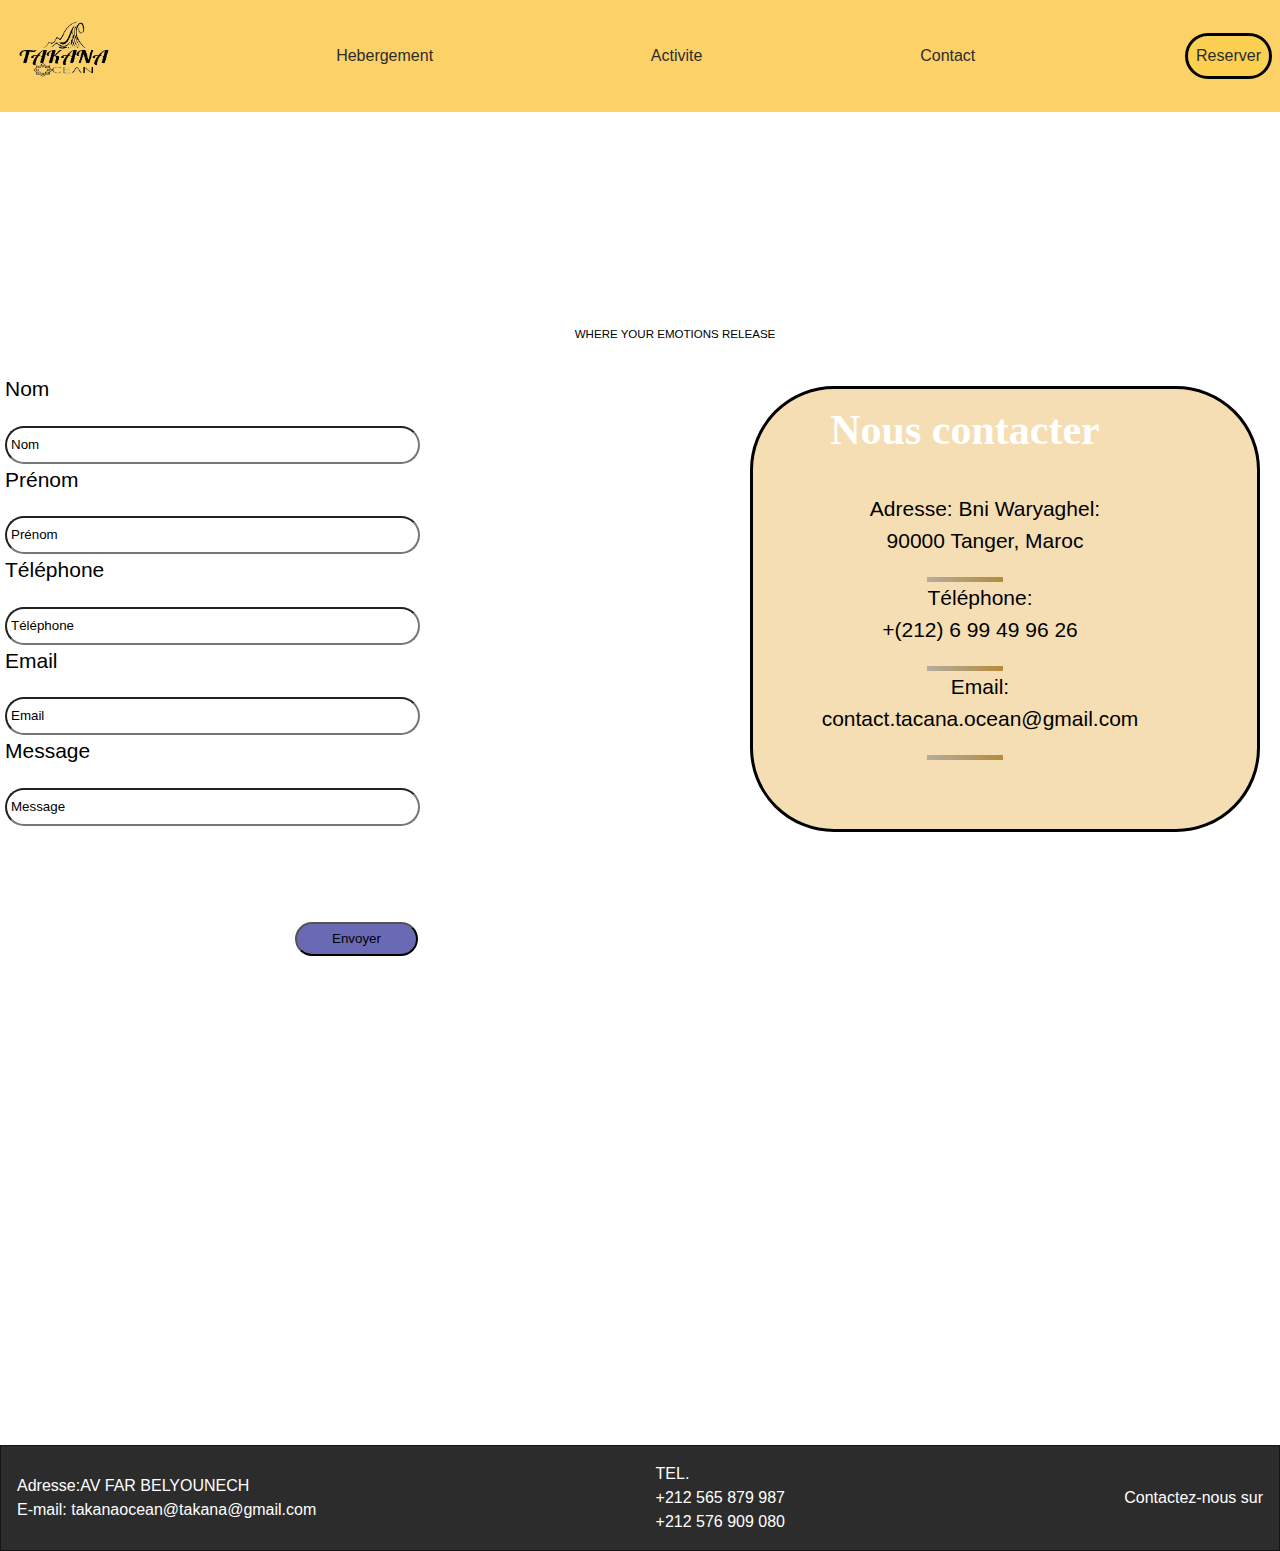
<file: contact.html>
<!DOCTYPE html>
<html lang="en">

<head>
    <meta charset="UTF-8">
    <meta http-equiv="X-UA-Compatible" content="IE=edge">
    <meta name="viewport" content="width=device-width, initial-scale=1.0">
    <link rel="stylesheet" href="./css/contact.css">
    <link rel="stylesheet" href="https://use.fontawesome.com/releases/v5.15.4/css/all.css"
        integrity="sha384-DyZ88mC6Up2uqS4h/KRgHuoeGwBcD4Ng9SiP4dIRy0EXTlnuz47vAwmeGwVChigm" crossorigin="anonymous">
    <title>Contact</title>
</head>

<body>
    <header class="banner">
        <nav class="navbar">
            <ul>
                <li class="logo"><a href="./index.html"><img src="./img/logo.png"></a></li>
                <li class="items"><a href="./hébergement.html">Hebergement</a></li>
                <li class="items"><a href="./activite.html">Activite</a></li>
                <li class="items"><a href="./contact.html">Contact</a></li>
                <li class="items-important"><a href="./resrvation.html">Reserver</a></li>
            </ul>
        </nav>
        <div class="titrrre">
            <h1>TACANA OCEAN</h1>
            <P>WHERE YOUR EMOTIONS RELEASE</P>
        </div>
    </header>
    <main>
        <section class="sec1">

            <div class="input">
                <form>
                    <p>Nom</p>
                    <input class="label" type="text" value="Nom">
                    <p>Prénom</p>
                    <input class="label" type="text" value="Prénom">
                    <p>Téléphone</p>
                    <input class="label" type="text" value="Téléphone">
                    <p>Email</p>
                    <input class="label" type="text" value="Email">
                    <p>Message</p>
                    <input class="label" type="text" value="Message">
                    <br><br><br><br>

                    <input class="label2" type="submit" value="Envoyer">
                </form>
            </div>

        </section>
        <section class="sec2">

            <div class="us">
                <h1>Nous contacter</h1>
                                        
                    <div class="adresse">
                    <i class="fas fa-map-marker-alt"></i>
                    <p>Adresse: Bni Waryaghel:<br> 90000 Tanger, Maroc</p>
                </div>
                <hr>
                <div class="tele">
                    <i class="fas fa-phone-square-alt"></i>
                    <p>Téléphone:<br> +(212) 6 99 49 96 26</p>
                </div>
                <hr>
                <div class="email">
                    <i class="fas fa-envelope"></i>
                    <p>Email:<br> contact.tacana.ocean@gmail.com</p>
                </div>
                <hr>

            </div>

        </section>
        <iframe src="https://www.google.com/maps/embed?pb=!1m18!1m12!1m3!1d7736.1020936804325!2d-5.404559857304707!3d35.915430453783706!2m3!1f0!2f0!3f0!3m2!1i1024!2i768!4f13.1!3m3!1m2!1s0xd0c988615a2c859%3A0x4c592ac881bb3471!2sBelyounach%20panorama!5e0!3m2!1sfr!2sma!4v1637917120410!5m2!1sfr!2sma" width="100%" height="450" style="border:0;" allowfullscreen="" loading="lazy" width="100%"></iframe>


    </main>

    <footer>
        <div class="footer-nav">
            <ul class='adress'>
                <li><a href="">Adresse:AV FAR BELYOUNECH<br>E-mail: takanaocean@takana@gmail.com </a></li>
                <li><a href="">TEL.<br>+212 565 879 987<BR>+212 576 909 080</a></li>
                <li><a href="">Contactez-nous sur <br><i class="fab fa-instagram"></i></a></li>
            </ul>
        </div>

    </footer>

</body>

</html>
</file>
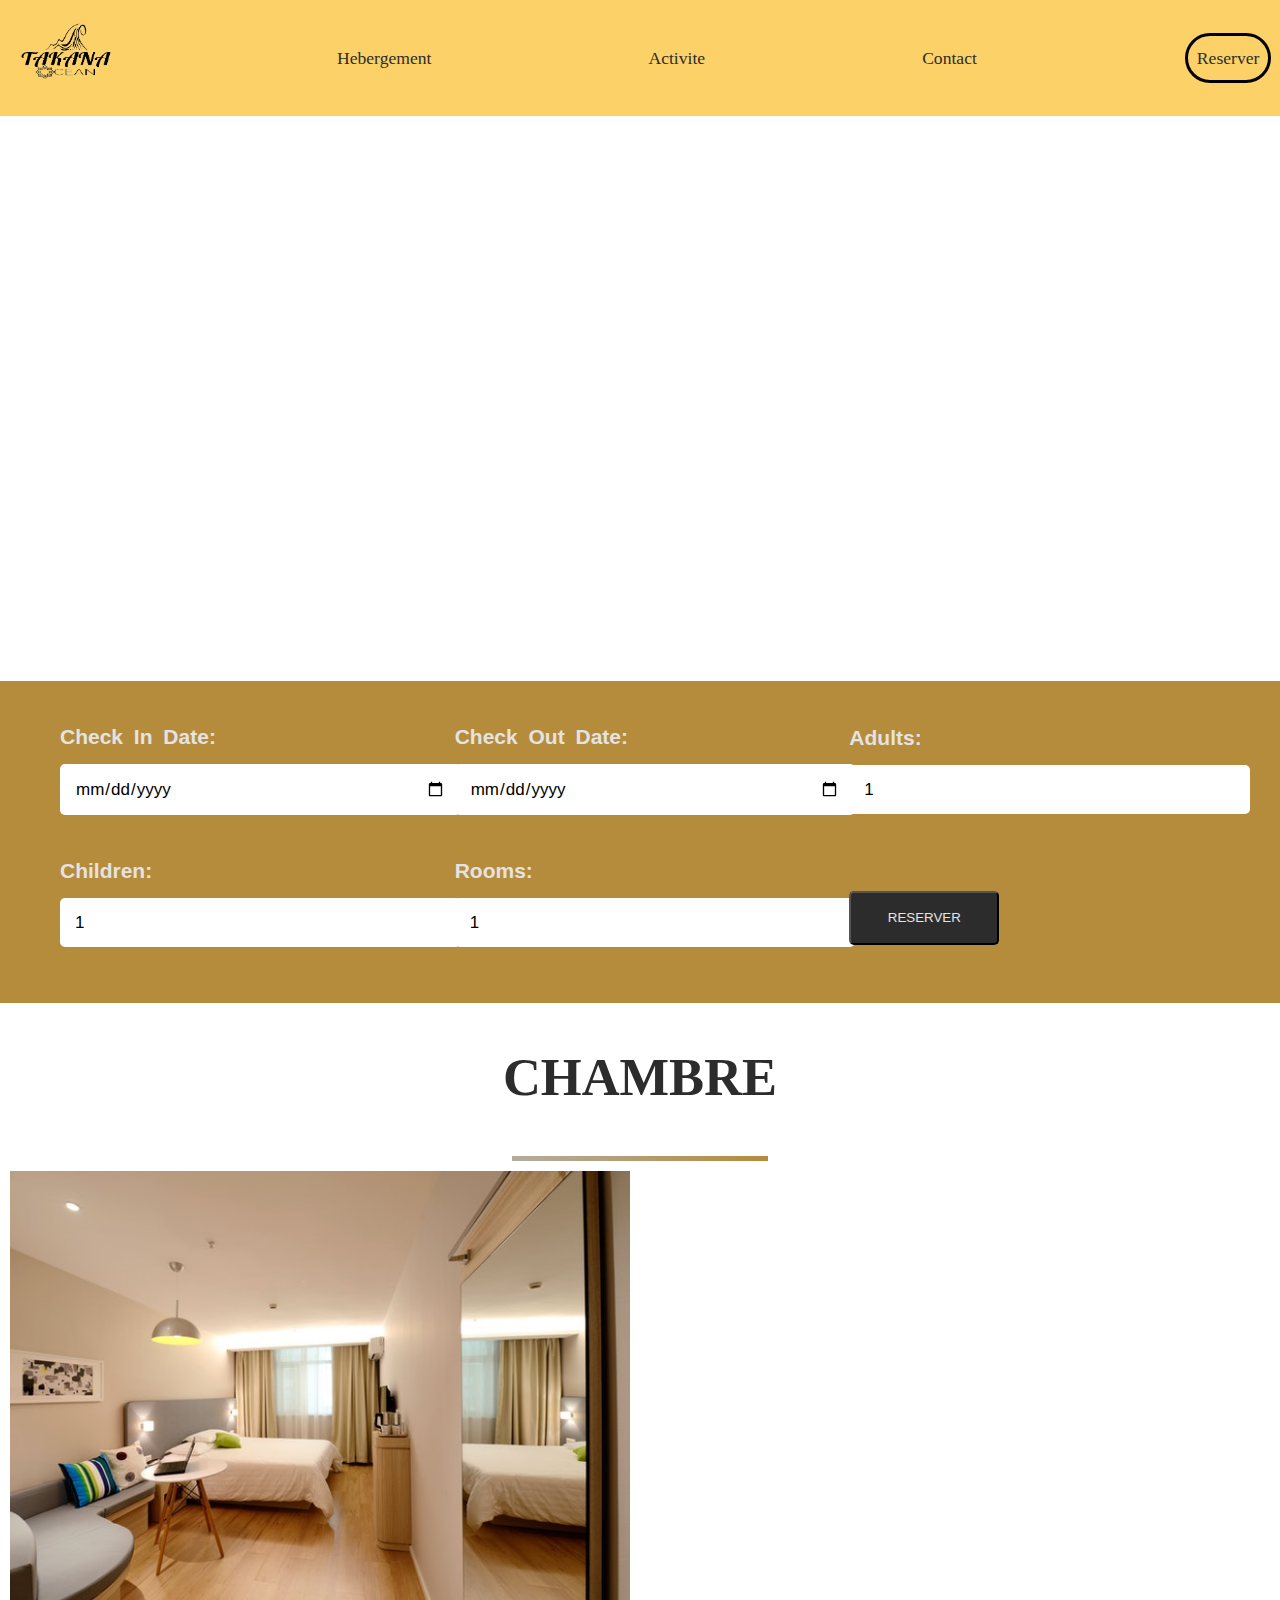
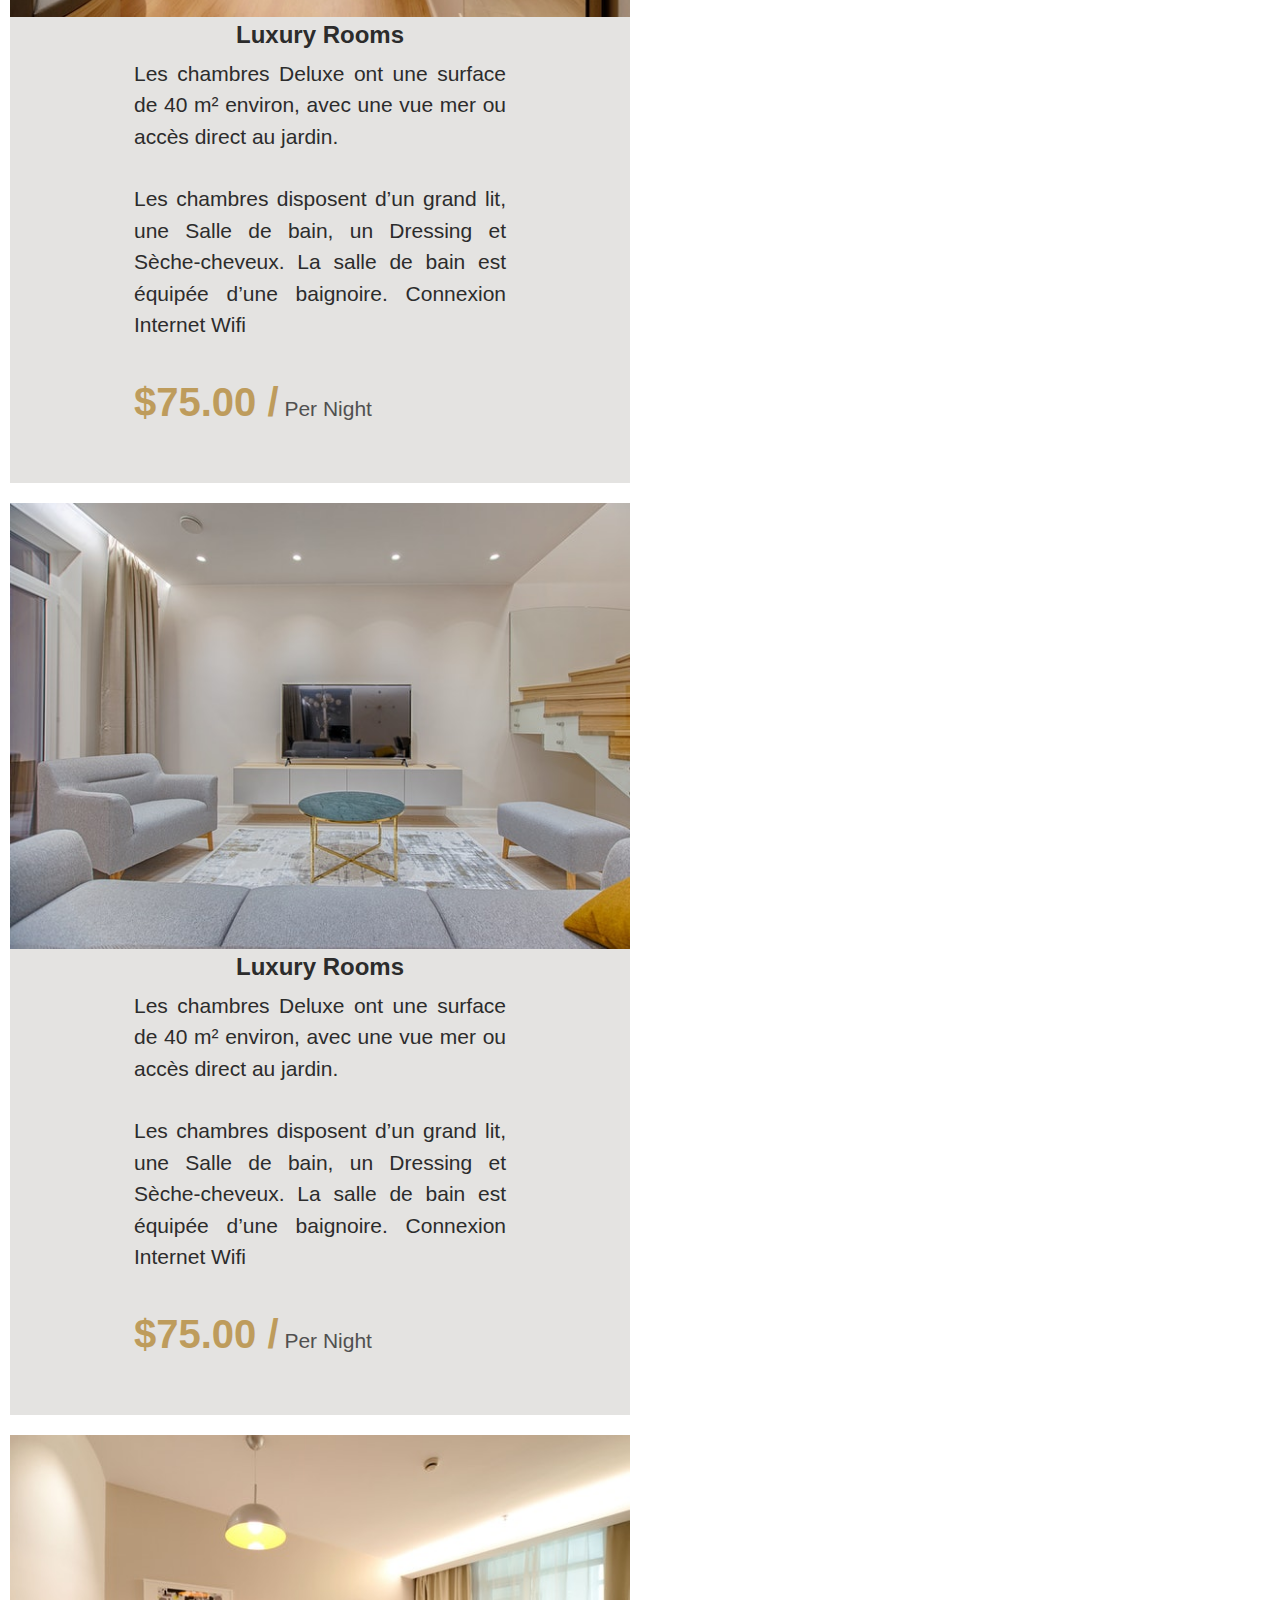
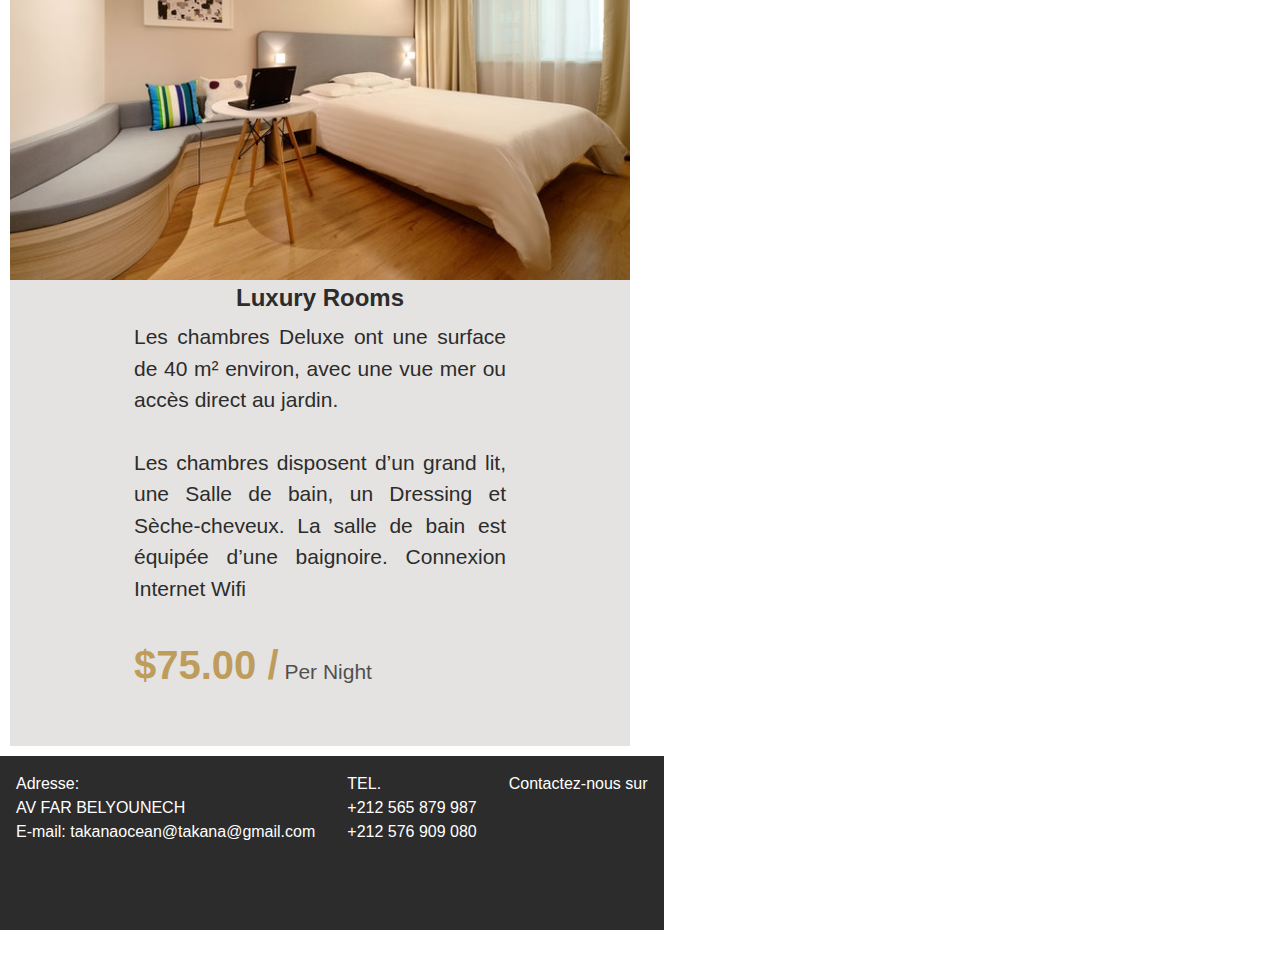
<file: resrvation.html>
<!DOCTYPE html>
<html lang="en">

<head>
    <meta charset="UTF-8">
    <meta http-equiv="X-UA-Compatible" content="IE=edge">
    <meta name="viewport" content="width=device-width, initial-scale=1.0">
    <title>Reservation</title>


    <link rel="preconnect" href="https://fonts.googleapis.com">
    <link rel="stylesheet" href="./css/resrvationstyle.css">
</head>

<body>
    <header class="banner">
        <nav class="navbar">
            <ul>
                <li class="logo"><a href="./index.html"><img src="./img/logo.png"></a></li>
                <li class="items"><a href="./hébergement.html">Hebergement</a></li>
                <li class="items"><a href="./activite.html">Activite</a></li>
                <li class="items"><a href="./contact.html">Contact</a></li>
                <li class="items-important"><a href="./resrvation.html">Reserver</a></li>
            </ul>
        </nav>
        <div class="container title text-center">
            <h1>TACANA OCEAN</h1>
            <P>WHERE YOUR EMOTIONS RELEASE</P>
        </div>
    </header>


    <div class="book">
        <form class="book-form">
            <div class="form-item"> 
                <label for="checkin-date">Check In Date: </label>
                <input type="date" id="chekin-date">
            </div>
            <div class="form-item"> 
                <label for="checkout-date">Check Out Date: </label>
                <input type="date" id="chekout-date">
            </div>
            <div class="form-item">
                <label for="adult">Adults: </label>
                <input type="number" min="1" value="1" id="adult">
            </div>
            <div class="form-item">
                <label for="children">Children: </label>
                <input type="number" min="1" value="1" id="children">
            </div>
            <div class="form-item">
                <label for="rooms">Rooms: </label>
                <input type="number" min="1" value="1" id="rooms">
            </div>
            <div class="form-item">
                <input type="submit" class="btn" value="RESERVER">
            </div>
        </form>
    </div>
    <section class="rooms sec-width" >
        <div class="room-title">
            <h2>CHAMBRE</h2>
            <hr>
        </div>
        <div class="rooms-container">
            <!-- room -->
            <article class="room">
                <div class="room-image">
                    <img src="./img/img1.jpg" alt="room image">
                </div>
                <div class="room-text">
                    <h3>Luxury Rooms</h3>

                    <p>Les chambres Deluxe ont une surface de 40 m² environ, avec une vue mer ou accès direct au jardin.
                    </p>
                    <p>Les chambres disposent d’un grand lit, une Salle de bain, un Dressing et Sèche-cheveux.
                        La salle de bain est équipée d’une baignoire.
                        Connexion Internet Wifi</p>
                    <p class="rate">
                        <span>$75.00 /</span> Per Night
                    </p>

                </div>
            </article>
            <!-- end of single room -->
            <div class="room-title">

                <hr>
            </div>
            <div class="rooms-container">
                <!-- room -->
                <article class="room">
                    <div class="room-image">
                        <img src="./img/img2.jpg" alt="room image">
                    </div>
                    <div class="room-text">
                        <h3>Luxury Rooms</h3>

                        <p>Les chambres Deluxe ont une surface de 40 m² environ, avec une vue mer ou accès direct au
                            jardin.</p>
                        <p>Les chambres disposent d’un grand lit, une Salle de bain, un Dressing et Sèche-cheveux.
                            La salle de bain est équipée d’une baignoire.
                            Connexion Internet Wifi</p>
                        <p class="rate">
                            <span>$75.00 /</span> Per Night
                        </p>

                    </div>
                </article>
                <!-- end of single room -->
                <div class="room-title">

                    <hr>
                </div>
                <div class="rooms-container">
                    <!-- room -->
                    <article class="room">
                        <div class="room-image">
                            <img src="./img/img3.jpg" alt="room image">
                        </div>
                        <div class="room-text">
                            <h3>Luxury Rooms</h3>

                            <p>Les chambres Deluxe ont une surface de 40 m² environ, avec une vue mer ou accès direct au
                                jardin.</p>
                            <p>Les chambres disposent d’un grand lit, une Salle de bain, un Dressing et Sèche-cheveux.
                                La salle de bain est équipée d’une baignoire.
                                Connexion Internet Wifi</p>
                            <p class="rate">
                                <span>$75.00 /</span> Per Night
                            </p>

                        </div>
                    </article>
                    <!-- end of single room -->


                    <footer>
                        <div class="footer-nav">
                            <ul class='adress'>
                                <li><a href="">Adresse:<br>AV FAR BELYOUNECH<br>E-mail: takanaocean@takana@gmail.com
                                    </a></li>
                                <li><a href="">TEL.<br>+212 565 879 987<BR>+212 576 909 080</a></li>
                                <li><a href="">Contactez-nous sur <br><i class="fab fa-instagram"></i></a></li>
                            </ul>
                        </div>

                    </footer>

</body>

</html>
</file>
<file: css/contact.css>
:root{
    --clr-primary-300:#b58b3c ;
    --clr-primary-400:#e4e3e1;

    --clr-primary-100:#ffffff;
    --clr-neutral-900:#2c2c2c;
    --transition: all 0.7s ease;
    --clr-gardient-1:linear-gradient(to right,#b3aca0,#b58b3c );
    --ff-primary:"open sans", sans-sarif;
    --ff-secondary:"-apple-system, BlinkMacSystemFont, 'Segoe UI', Roboto, Oxygen, Ubuntu, Cantarell, 'Open Sans', 'Helvetica Neue', sans-serif;" 

    

}
*{
    margin: 0%;
    padding: 0%;
    font-family: sans-serif;
    line-height:  1.5em;
}
body{
    font-family: var(--ff-primary);
    font-weight: 400;
    font-size: 1.3125rem;
    line-height: 1.6;
}
img{
    display: block;
    width: 100%;
}
.responsive {
    width: 100%;
    max-width: 400px;
    height: auto;
}
hr{
    max-width: 20%;
    display: flex;
    margin: auto;
    border: none;
    height: 5px;
    background:linear-gradient(to right,#b3aca0,#b58b3c );
}

.container-layouts{
    display: flex;
    align-items: center;
    
}
.layouts {
    max-width:100% ;
    height: auto;
    border: #ffffff;
}

h1,
h2{
    font-family:var(--ff-primary);
    font-weight: 900;
    line-height:1;
    color: var(--clr-primary-100);
}
h1,h2,p{
    margin-bottom: 1em;
}

/* workin on navbar */
.navbar{
    background-color: #fcd268;
    position: fixed;
    z-index: 1;
    width: 100%;
    top: 0;
    left: 0;


}
nav ul{
    list-style: none;
    margin: 0%;
    padding: 0%;
    display: flex;
    justify-content: space-between;
    align-items: center;
    
   

}
nav li{
    
    padding: 0.5em;
    margin: 0.5em;
    font-size: 1rem;
    


}
nav  a{
    text-decoration: none;
    color: var(--clr-neutral-900);
    font-family: -apple-system, BlinkMacSystemFont, 'Segoe UI', Roboto, Oxygen, Ubuntu, Cantarell, 'Open Sans', 'Helvetica Neue', sans-serif;

}

.logo{
    max-width:  8%;
    top: 0%;

}

.items-important{
    background: #fdd052;
    border: rgb(0, 0, 0) solid ;
    border-radius: 25px;
   
   
}
.items-important:hover{
    background-color:#fddf8e ;
}
a:hover {
    color: rgb(233, 146, 15);
}
a:active{
    color: lightgreen;
}

.titrrre h1 {
    padding-top: 20%;
    text-align: center;
}
.titrrre p{
    font-size: 55%;
    font-family: 'Franklin Gothic Medium', 'Arial Narrow', Arial, sans-serif;
    text-align: center;
}
.titrrre{
    padding-left: 70px;
}

.banner{


    background-image: url(https://live.staticflickr.com/7289/27744200332_3b37087b24_b.jpg);
    background-repeat: no-repeat;
    /* background-size: cover; */
    max-width: 100%;
    background-size: 100%;
    height: 90%;
    background-position-y: center;
    
}


.input{
    margin: 30px 5px 30px 100px ;
}
.sec2{
    border-style: solid;
    float: right;
    margin: -590px 150px 30px 10px ;
    width: 30%;
    padding: 20px;
    background-color: wheat;
    border-radius: 84px;
    text-align: center;
}

main{
    background-color: white;
}
.us {
   
    height: 400px;
   
    
}
.adresse{
    display: grid;
    grid-template-columns: 30px auto;
    gap: 10px;
    
}
.tele{
    display: grid;
    grid-template-columns: 30px auto;
}
.email{
    display: grid;
    grid-template-columns: 30px auto;
}







.label{
    padding: 7px 230px 7px 4px;
    border-radius: 20px;
}
.label2{
    margin-left: 290px;
    padding: 5px 35px 5px 35px;
    border-radius: 20px;
    background-color: rgb(105, 105, 180);
}
footer ul{
    list-style: none;
    margin: 0%;
    padding: 0%;
    border: rgb(20, 20, 18) 1px solid;
    display: flex;
    justify-content: space-between;
    align-items: center;
   

}
footer li{
 
    padding: 0.5em;
    margin: 0.5em;
    font-size: 1rem;
    list-style: none;

}
footer a{
    text-decoration: none;
    color: var(--clr-primary-100);

}
.footer-nav{
    margin-inline: auto;
    width: 100%;
    background: var(--clr-neutral-900);

}
.adress{
    display: flex;
    flex-direction: row;
    flex-basis: 35%;

}
@media (max-width:600px) and (min-width: 300px) {

    
    
}
@media screen and (max-width: 1400px) and (min-width: 800px) {
    
.sec2{
    margin-top: -600px;
    margin-right: 20px;
    padding-right: 100px;
    
}
.input{
    margin-left: 5px;
}
footer ul{
    list-style: none;
    margin: 0%;
    padding: 0%;
    border: rgb(20, 20, 18) 1px solid;
    display: flex;
    justify-content: space-between;
    align-items: center;
   

}
footer li{
 
    padding: 0.5em;
    margin: 0.5em;
    font-size: 1rem;
    list-style: none;

}
footer a{
    text-decoration: none;
    color: var(--clr-primary-100);

}
.footer-nav{
    margin-inline: auto;
    width: 100%;
    background: var(--clr-neutral-900);

}
.adress{
    display: flex;
    flex-direction: row;
    flex-basis: 35%;

}

}
@media screen and (max-width: 800px) and (min-width: 300px) {
    main{
        display: flex;
        flex-direction: column;
        width: auto;
        margin: 10px 5px 10px 5px;

    }
    .input{
        width: auto;
        margin-left: 5px;
        margin-right: 5px;
    }
    .sec1{
        width: auto;
        
    }
    .sec2{
        width: auto;
        margin: 10px 5px 10px 5px;
    }
    footer ul{
        list-style: none;
        margin: 0%;
        padding: 0%;
        border: rgb(20, 20, 18) 1px solid;
        display: flex;
        justify-content: space-between;
        align-items: center;
       
    
    }
    footer li{
     
        padding: 0.5em;
        margin: 0.5em;
        font-size: 1rem;
        list-style: none;
    
    }
    footer a{
        text-decoration: none;
        color: var(--clr-primary-100);
    
    }
    .footer-nav{
        margin-inline: auto;
        width: 100%;
        background: var(--clr-neutral-900);
    
    }
    .adress{
        display: flex;
        flex-direction: row;
        flex-basis: 35%;
    
    }
}
</file>
<file: css/resrvationstyle.css>
:root{
    --clr-primary-300:#b58b3c ;
    --clr-primary-400:#e4e3e1;

    --clr-primary-100:#ffffff;
    --clr-neutral-900:#2c2c2c;
    --transition: all 0.7s ease;
    --clr-gardient-1:linear-gradient(to right,#b3aca0,#b58b3c );
    --ff-primary:"open sans", sans-sarif;
    --ff-secondary:"-apple-system, BlinkMacSystemFont, 'Segoe UI', Roboto, Oxygen, Ubuntu, Cantarell, 'Open Sans', 'Helvetica Neue', sans-serif;" 

    

}
/* some general propreties */
*{
    margin: 0%;
    padding: 0%;
    font-family: sans-serif;
    line-height:  1.5em;
}
body{
    font-family: var(--ff-primary);
    font-weight: 400;
    font-size: 1.3125rem;
    line-height: 1.6;
}
.responsive {
    width: 100%;
    max-width: 400px;
    height: auto;
}
hr{
    max-width: 20%;
    display: flex;
    margin: auto;
    border: none;
    height: 5px;
    background:linear-gradient(to right,#b3aca0,#b58b3c );
}
h1,
h2{
    font-family:var(--ff-primary);
    font-weight: 900;
    line-height:1;
    color: var(--clr-primary-100);
}
h1,h2,p{
    margin-bottom: 1em;
}

/* navbar */
.navbar{
    background-color: #fcd268;
    position: fixed;
    z-index: 1;
    width: 100%;
    top: 0;
    left: 0;
    
    
}
nav ul{
    list-style: none;
    margin: 0%;
    padding: 0%;
    display: flex;
    justify-content: space-between;
    align-items: center;
    
    
    
}
nav li{
    
    padding: 0.5em;
    margin: 0.5em;
    font-size: 1.1rem;
    

    
}
nav  a{
    text-decoration: none;
    color: var(--clr-neutral-900);
    font-family: var(--ff-secondary)
    
}

.logo{
    max-width:  8%;
    top: 0%;
    
}
img{
    display: block;
    max-width: 100%;
}

.items-important{
    background: #fcd268;
    border: rgb(0, 0, 0) solid ;
    border-radius: 25px;
   
   
}
.items-important:hover{
    background-color:#fdfbf4 ;
}
a:hover {
    color: rgb(228, 225, 220);
    
}
a:active{
    color: rgb(144, 238, 238);
}

header h1 {
    padding-top: 20%;
}
header p{
    font-size: 55%;
    font-family: 'Franklin Gothic Medium', 'Arial Narrow', Arial, sans-serif
}

.banner{


    background-image: url(https://live.staticflickr.com/7289/27744200332_3b37087b24_b.jpg);
    background-repeat: no-repeat;
    /* background-size: cover; */
    max-width: 100%;
    background-size: 100%;
    height: 90%;
    background-position-y: center;
   
    
}

@media (min-width:40em) {

    .banner{

        background-image: url(https://live.staticflickr.com/7289/27744200332_3b37087b24_b.jpg);
        background-repeat: no-repeat;
        max-width: 100%;
        background-size: 100%;
        height:90%;
        
     
    }
    header,
    section{
    padding: 7rem 0 ;
    }
}
.first-part{
    background-color: var(--clr-neutral-900);
}
.bg-primary{
    background-color: var(--clr-primary-100);
}
.bg-secondary{
    background-color: var(--clr-primary-400);
}
.bg-tertiary{
    color: var(--clr-primary-100);
    background-color: var(--clr-neutral-900);

}
.bg-primary h2,
.bg-secondary h2,
.bg-tertiary h2{
    color: var(--clr-primary-300);

}
header,
section{
    padding:3rem 0 ;
    text-align: justify;
}
.container{
    margin-inline: auto;
    width: min(90% , 70.5rem);
    height: auto;
    
}

.title{
    max-width: 50rem;
    font-size: 150%;
    padding-bottom: 20%;
}

.text-center{
    text-align: center;
    color: #ffffff;
}
/* RESERVATION */
.book{
    background: var(--clr-primary-300);
    padding: 40px 60px ;
    color: var(--clr-primary-400);
}
.book-form{
    display: grid;
}
.book-form input[type="submit"]{
    margin:18px 0 0 0;
    width: 150px;
    background: var(--clr-neutral-900);
    color: var(--clr-primary-400);
    border-radius:5px ;
    padding: 15px 17px;
    
   
}
.book-form label,
.book-form input{
    width: 100%;
}
.book-form label{
    font-weight: 600;
    word-spacing: 5px;
    padding-bottom: 7px;
}
.book-form input:not(.btn){
    margin: 4px 0 16px 0;
    padding: 12px 15px;
    border-radius: 5px;
    font-size: 17px;
    border: none;
}

.form-item{
    display: flex;
    justify-content: center;
    flex-direction:column;
}
.book-form input:focus{
    outline: 0px;
    box-shadow: 0 0 7px rgba(255, 249, 249, 0.945);
}
@media(min-width: 768px){
    .book-form{
        grid-template-columns: repeat(2, 1fr);
        grid-gap: 24px;
    }
}
@media(min-width: 1170px){
    .book-form{
        grid-template-columns: repeat(3, 1fr);
    }
}
@media(min-width: 1370px){
    .book-form{
        grid-template-columns: 2fr 2fr 1fr 1fr 1fr 2fr;
    }
    .book{
        height: 40vh;
        display: grid;
    }
}
@media(max-width: 500px){
    .book{
        padding-left: 20px;
        padding-right: 20px;
    }
}
/* available rooms */


.room{
    margin: 45px 0;
    padding-bottom: 25px;
    background: var(--clr-primary-400);
    color: #2c2c2c;
}
.room-title h2{
    text-align: center;
    font-size: 250%;
    padding-bottom: 0;
    color: #2c2c2c;
    
    font-family: var(--ff-primary);


}
.room-text p{
    padding: 5px 20px;
    text-align: justify;
    padding-left: 20%;
    width: 60%;
   

}
.room-text h3{
    font-size: 24px;
    text-align: center;
}
.rate{
    opacity: 0.8;
}
.rate span{
    font-size: 40px;
    font-weight: 900;
    color: var(--clr-primary-300);
}
.room-image{
    overflow: hidden;
    display: flex;
    justify-content: center;
}
.room-image img{
    transition: var(--transition);
}
.room-image:hover img{
    transform: scale(1.1);
}
@media (min-width: 900px){
    .rooms-container{
        display: flex;
        flex-wrap: wrap;
    }
    .room{
        flex: 0 0 calc(50% - 20px);
        margin: 10px;
    }
}
@media(min-width: 1370px){
    .rooms-container{
        flex-direction: column;
    }
    .room{
        display: flex;
        padding-bottom: 0;
        margin: 5px 0;
    }
    .room-image{
        flex: 1;
    }
    .room-image img{
        height: 100%;
    }
    .room-text{
        flex: 1;
    }
    .room:nth-child(even){
        flex-direction: row-reverse;
    }
}

footer{
    background: var(--clr-neutral-900);
    margin: 0%;
    padding: 0%;
    
}
footer ul{
    list-style: none;
    margin: 0;
    

}
footer li{
 
    padding: 0.5em;
    margin: 0.5em;
    font-size: 1rem;
    list-style: none;

}
footer a{
    text-decoration: none;
    color: var(--clr-primary-100);

}
.footer-nav{
    padding-bottom: 70px ;
    width: 100%;
    background: var(--clr-neutral-900);

}
.adress{
    display: flex;
    flex-direction: row;
   

}
</file>
